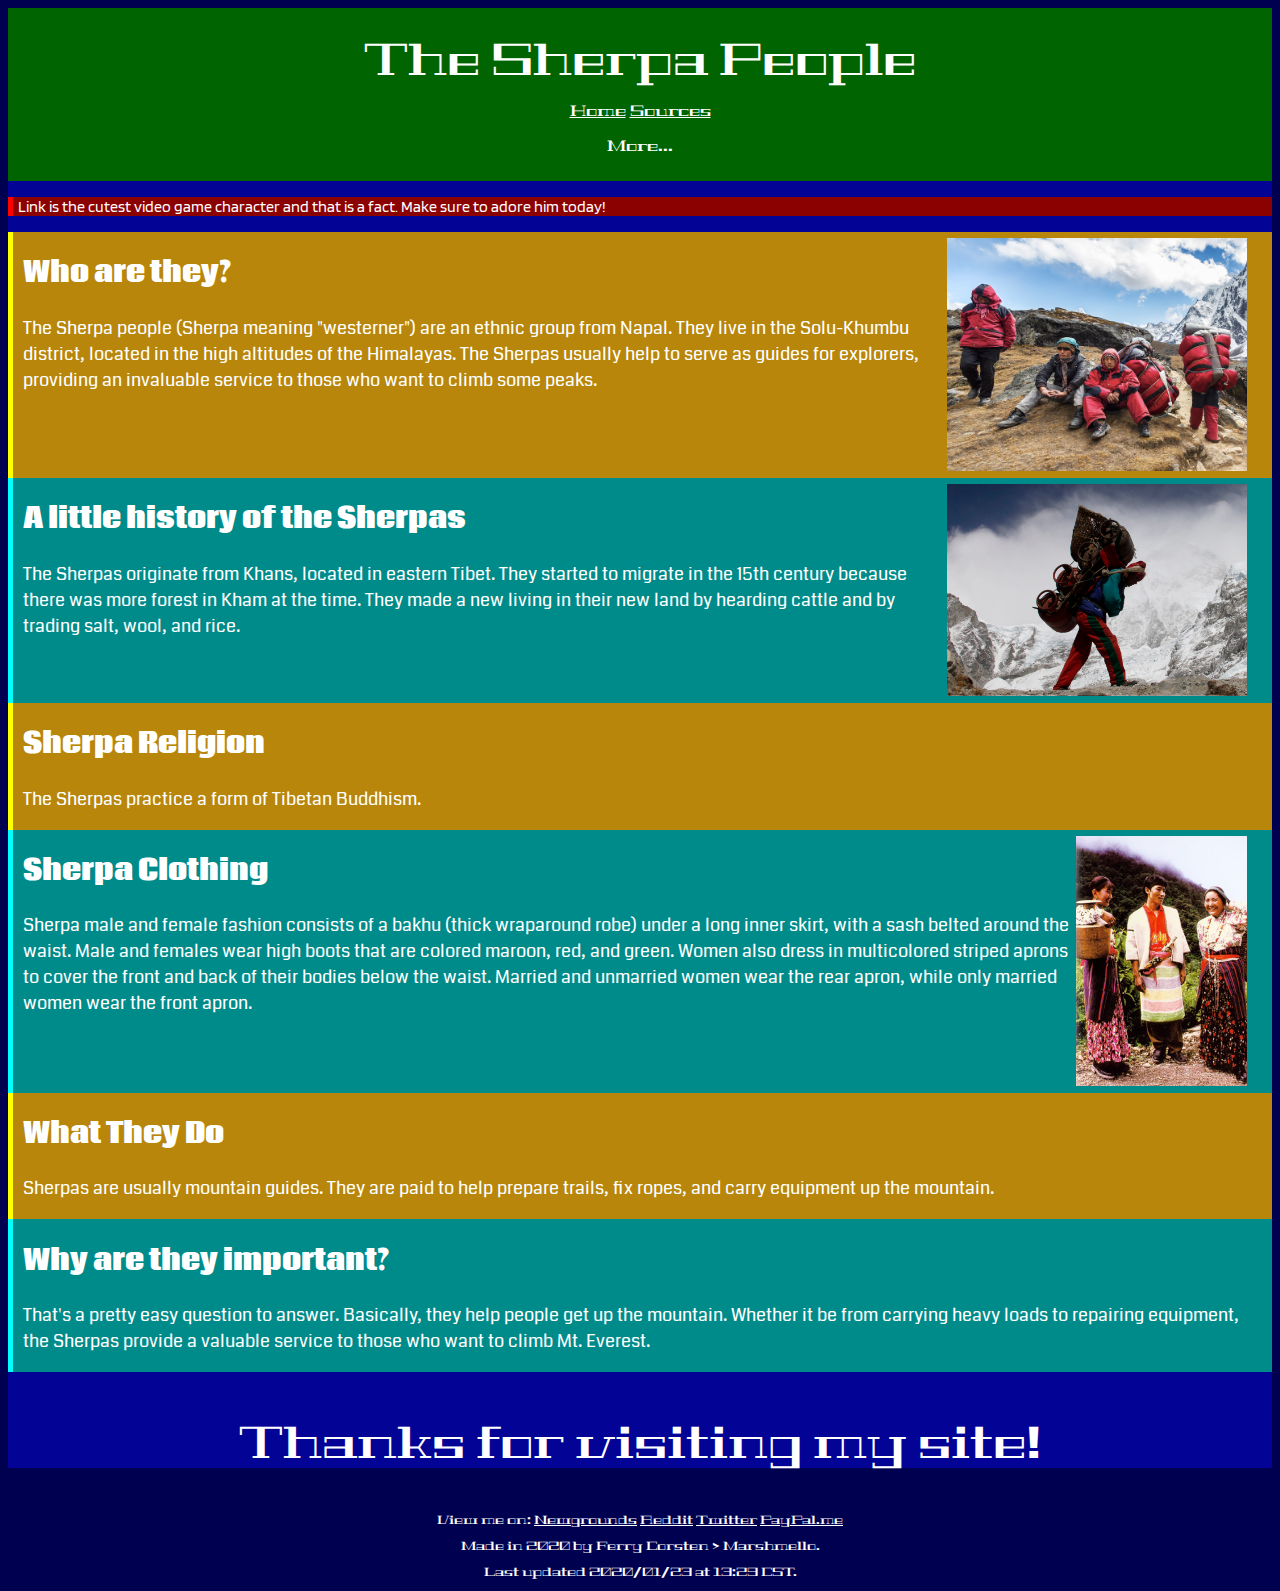
<file: index.html>
<!DOCTYPE html>
<html lang="en">
    <head>
        <title>The Sherpa People - fcm.wtf</title>
        
        <!--Meta shit--><meta name="description" content="A little page I made about the Sherpas, a group of people who are native to the most mountainous areas of Nepal and the Himalayas.">
        
        <meta name="keywords" content="MarshmelloSUCKS,Ferry Corsten > Marshmello,fcmsite.rf.gd">
        
        <meta name="author" content="Ferry Corsten > Marshmello">
        
        <meta name="viewport" content="width=device-width, initial-scale=1.0">
        
        <!--Favicon--><link rel="icon" type="image/png" href="/folders/assets/favi/pfp.jpg">
        
        <!--External stylesheets--><link href="https://fonts.googleapis.com/css?family=Blinker|Geostar+Fill&display=swap" rel="stylesheet">

        <link href="https://fonts.googleapis.com/css?family=Coda&display=swap" rel="stylesheet">

        <link href="style.css" rel="stylesheet" type="text/css">
    </head>
    <body><div class="content">
        <!--Header--><div class="header">
            <p><font style="font-size: 45px">The Sherpa People</font></p>
            <p><font style="font-size: 15px"><a href="index.html">Home</a> <a href="sources.html">Sources</a><div class="droplink"><button class="dropbtn">More...</button>
                <div class="droplink-content">
                    <a href="/index.html">Back to site</a>
                    <a href="https://sitebuilderssuck.weebly.com/">SiteBuildersSuck</a>
                </div>
            </font></p></div>
        </div>
        <!--Update--><p class="update">Link is the cutest video game character and that is a fact. Make sure to adore him today!</p>
        <!--Body Text--><div class="text">
            <div class="images">
                <a href="https://www.upeverest.com/blog/trekking/sherpas-more-than-just-a-nepali-trekking-guide" target="_blank" title="Click to view source"><img src="assets/img1.png" width="300" height="auto"></a>
            </div>
            <h2>Who are they?</h2>
            <p>The Sherpa people (Sherpa meaning "westerner") are an ethnic group from Napal. They live in the Solu-Khumbu district, located in the high altitudes of the Himalayas. The Sherpas usually help to serve as guides for explorers, providing an invaluable service to those who want to climb some peaks.</p>
        </div>
        <div class="img">
            <!--Images--><div class="images">
                <a href="https://time.com/71512/nepal-mount-everest-sherpas-demands/"><img src="assets/img2.jpg" width="300" height="auto" title="Click to view source"></a>
            </div>
            <h2>A little history of the Sherpas</h2>
            <p>The Sherpas originate from Khans, located in eastern Tibet. They started to migrate in the 15th century because there was more forest in Kham at the time. They made a new living in their new land by hearding cattle and by trading salt, wool, and rice.</p>
        </div>
        <div class="text">
            <h2>Sherpa Religion</h2>
            <p>The Sherpas practice a form of Tibetan Buddhism.</p>
        </div>
        <div class="img">
            <div class="images">
                <a href="http://en.chinaculture.org/focus/focus/60PLT/2011-04/28/content_412852.htm" target="_blank"><img src="assets/img3.jpg" width="auto" height="250"></a>
            </div>
            <h2>Sherpa Clothing</h2>
            <p>Sherpa male and female fashion consists of a bakhu (thick wraparound robe) under a long inner skirt, with a sash belted around the waist. Male and females wear high boots that are colored maroon, red, and green. Women also dress in multicolored striped aprons to cover the front and back of their bodies below the waist. Married and unmarried women wear the rear apron, while only married women wear the front apron.</p>
        </div>
        <div class=text>
            <h2>What They Do</h2>
            <p>Sherpas are usually mountain guides. They are paid to help prepare trails, fix ropes, and carry equipment up the mountain.</p>
        </div>
        <div class="img">
            <h2>Why are they important?</h2>
            <p>That's a pretty easy question to answer. Basically, they help people get up the mountain. Whether it be from carrying heavy loads to repairing equipment, the Sherpas provide a valuable service to those who want to climb Mt. Everest.</p>
        </div>
        <!--End of site content--><p class="end">Thanks for visiting my site!</p>
    </div>
    <p class="cright">View me on: <a href="https://marshmellosucks.newgrounds.com/">Newgrounds</a> <a href="https://reddit.com/u/GDZippN">Reddit</a> <a href="https://twitter.com/IowanEASFan">Twitter</a> <a href="https://www.paypal.me/zippn">PayPal.me</a></p>
    <p class="cright">Made in 2020 by Ferry Corsten > Marshmello.</p>
    <p class="cright">Last updated 2020/01/23 at 13:29 CST.</p>
    </body>
</html>
</file>
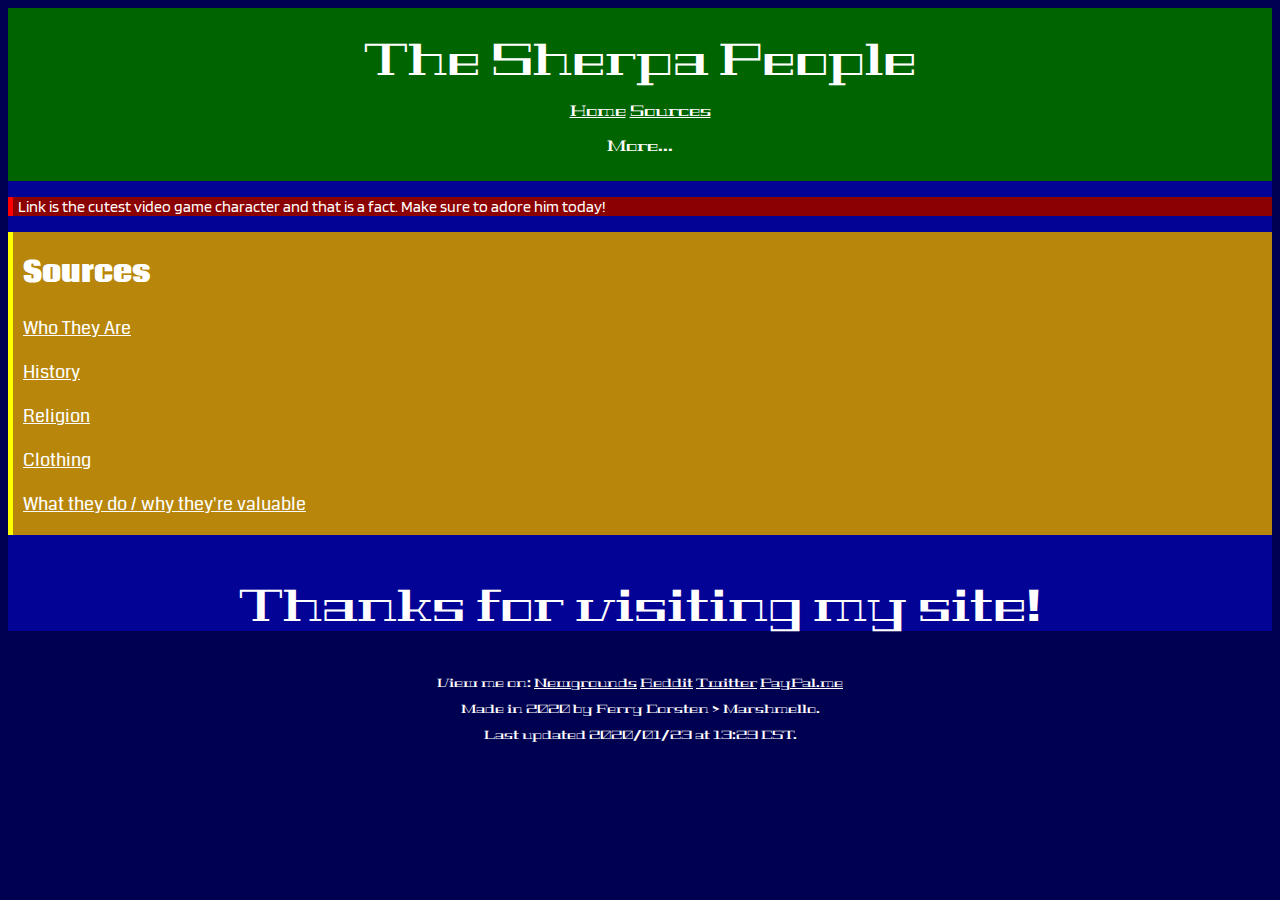
<file: sources.html>
<!DOCTYPE html>
<html lang="en">
    <head>
        <title>Sherpa People Sources - fcm.wtf</title>
        
        <!--Meta shit--><meta name="description" content="A little page I made about the Sherpas, a group of people who are native to the most mountainous areas of Nepal and the Himalayas.">
        
        <meta name="keywords" content="MarshmelloSUCKS,Ferry Corsten > Marshmello,fcmsite.rf.gd">
        
        <meta name="author" content="Ferry Corsten > Marshmello">
        
        <meta name="viewport" content="width=device-width, initial-scale=1.0">
        
        <!--Favicon--><link rel="icon" type="image/png" href="/folders/assets/favi/pfp.jpg">
        
        <!--External stylesheets--><link href="https://fonts.googleapis.com/css?family=Blinker|Geostar+Fill&display=swap" rel="stylesheet">

        <link href="https://fonts.googleapis.com/css?family=Coda&display=swap" rel="stylesheet">

        <link href="style.css" rel="stylesheet" type="text/css">
    </head>
    <body><div class="content">
        <!--Header--><div class="header">
            <p><font style="font-size: 45px">The Sherpa People</font></p>
            <p><font style="font-size: 15px"><a href="index.html">Home</a> <a href="sources.html">Sources</a><div class="droplink"><button class="dropbtn">More...</button>
                <div class="droplink-content">
                    <a href="/index.html">Back to site</a>
                    <a href="https://sitebuilderssuck.weebly.com/">SiteBuildersSuck</a>
                </div>
            </font></p></div>
        </div>
        <!--Update--><p class="update">Link is the cutest video game character and that is a fact. Make sure to adore him today!</p>
        <!--Body Text--><div class="text">
            <h2>Sources</h2>
            <p><a href="https://www.cnn.com/2015/11/11/health/sherpas-superhuman-mountaineers/" target="_blank">Who They Are</a></p>
            <p><a href="https://www.britannica.com/topic/Sherpa-people" target="_blank">History</a></p>
            <p><a href="https://people.howstuffworks.com/sherpa5.htm" target="_blank">Religion</a></p>
            <p><a href="https://www.everyculture.com/wc/Mauritania-to-Nigeria/Sherpas.html" target="_blank">Clothing</a></p>
            <p><a href="https://www.bbc.co.uk/newsround/27130467" target="_blank">What they do / why they're valuable</a></p>
        </div>
        <!--End of site content--><p class="end">Thanks for visiting my site!</p>
    </div>
    <p class="cright">View me on: <a href="https://marshmellosucks.newgrounds.com/">Newgrounds</a> <a href="https://reddit.com/u/GDZippN">Reddit</a> <a href="https://twitter.com/IowanEASFan">Twitter</a> <a href="https://www.paypal.me/zippn">PayPal.me</a></p>
    <p class="cright">Made in 2020 by Ferry Corsten > Marshmello.</p>
    <p class="cright">Last updated 2020/01/23 at 13:29 CST.</p>
    </body>
</html>
</file>
<file: style.css>
/*Set the background color*/
body {
    background-color: #000050;
}

/*Set the foreground color*/
div.content {
    border-style:hidden;
    background-color:#030396;
}

/*Set the text style*/
div.text {
    border-left: 5px solid yellow;
    padding-left: 10px;
    padding-right: 25px;
    background-color: darkgoldenrod;
    font-size:18px;
    font-family: "Coda", cursive;
    color:white;
    overflow: auto;
}

/*Set the update style*/
p.update {
    border-left: 5px solid red;
    padding-left: 5px;
    background-color: darkred;
    color: white;
    text-align: left;
    font-family: "Blinker", sans-serif
}

/*Set the body style on 404.html*/
p.notfound {
    border-left: 5px solid red;
    padding-left: 5px;
    background-color: darkred;
    color: white;
    text-align: left;
    font-family: "Blinker", sans-serif;
    font-size: 20px;
}

/*Set the header style*/
div.header {
    background-color: darkgreen;
    color: white;
    top: 0;
    font-family: "Geostar Fill", cursive;
    text-align: center;
    padding: 10px;
}

/*Set the notice style*/
p.cright {
    font-family: "Geostar Fill", cursive;
    text-align: center;
    font-size: 12px;
    color: white;
}

/*Set the image block style*/
div.img {
    border-left: 5px solid cyan;
    padding-left: 10px;
    padding-right: 25px;
    background-color: darkcyan;
    font-size:18px;
    font-family: "Coda", cursive;
    color:white;
    overflow: auto;
}

/*Overflow for images*/
.pic {
    overflow: auto;
}

/*Set the style of short rants*/
p.shortrant {
    border-left: 5px solid cyan;
    padding-left: 10px;
    background-color: #007d6c;
    font-size:18px;
    font-family: "Coda", cursive;
    color:white;
}

/*Set the link style*/
a {
    color: white;
}

/*Set style of active and visited links*/
a:hover, a:active, a:visited {
 color: lightgrey;   
}

/*Set the style of the end text*/
p.end {
    color: white;
    text-align: center;
    font-family: "Geostar Fill", cursive;
    font-size: 45px;
}

/*Dropdown link*/


/*Set the style of the dropdown link*/
.dropbtn {
    background-color: darkgreen;
    border: none;
    cursor: pointer;
    font-family: "Geostar Fill", cursive;
    color: white;
    font-size: 15px;
  }

/*Position dropdown content*/
  .droplink {
    position: relative;
    display: inline-block;
  }

/*Set the position of the dropdown menu*/
.droplink-content {
    display: none;
    position: relative;
    background-color: #00862d;
    color: white;
    min-width: 160px;
    box-shadow: 0px 0px 0px 0px rgba(0,0,0,0.2);
    z-index: 1;
  }

/*Style links inside the dropdown*/
.droplink-content a {
    color: white;
    padding: 12px 16px;
    text-decoration: none;
    display: block;
  }

/*Change color of links on hover*/
.droplink-content a:hover {background-color: #0f5; color: black;}

/*Show dropdown menu on hover*/
.droplink:hover .droplink-content {
    display: block;
}

/*Change bgcolor of the dropdown button upon hover*/
.droplink:hover .dropbtn {
    background-color: #009431;
  }
.floatright {
    float: right;
}
.images {
    float: right;
    padding-left: 7px;
    padding-top: 6px;
}
</file>
